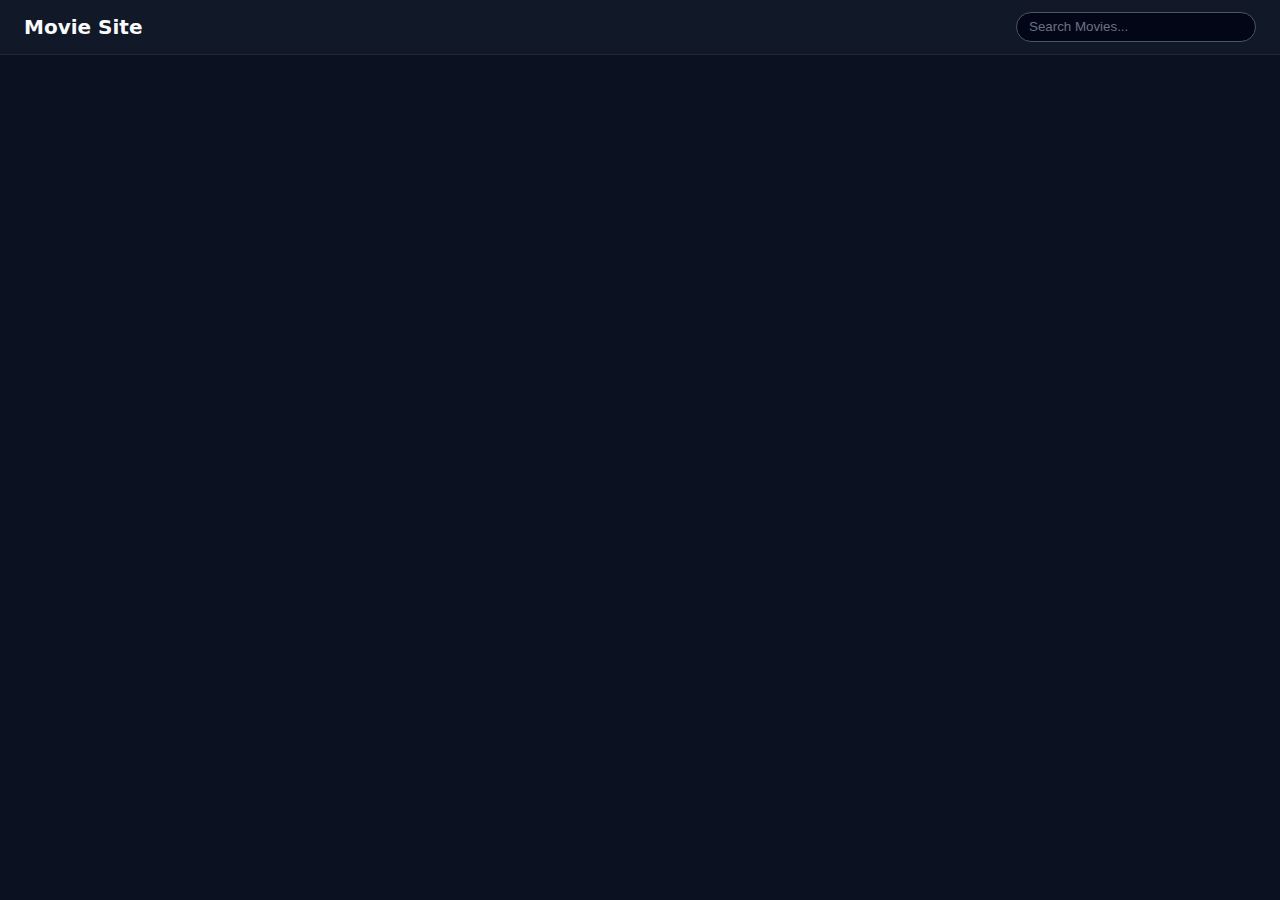
<file: Frontend/index.html>
<!DOCTYPE html>


<head>
    <html lang="en"></html>
    <title>Movie Site</title>
    <link rel="stylesheet" href="styles.css">
</head>

<body>
    <div class="topnav">
        <a class="active" href="#">Movie Site</a>
        <div class="search-container">
            <form role="search" id="form">
                <input type="search" id="query" placeholder="Search Movies..." name="q">
            </form>
        </div>
    </div>
    
    <section id="section">
       <!-- <div class="row">
                <div class="card">
                    <center> <img src="movie.jpeg" alt="Thumbnail"></center>
                    <h3>Movie Title</h3>
                </div>
            </div>
        </div> -->
    </section>
</body>
<script src="script.js"></script>
</file>
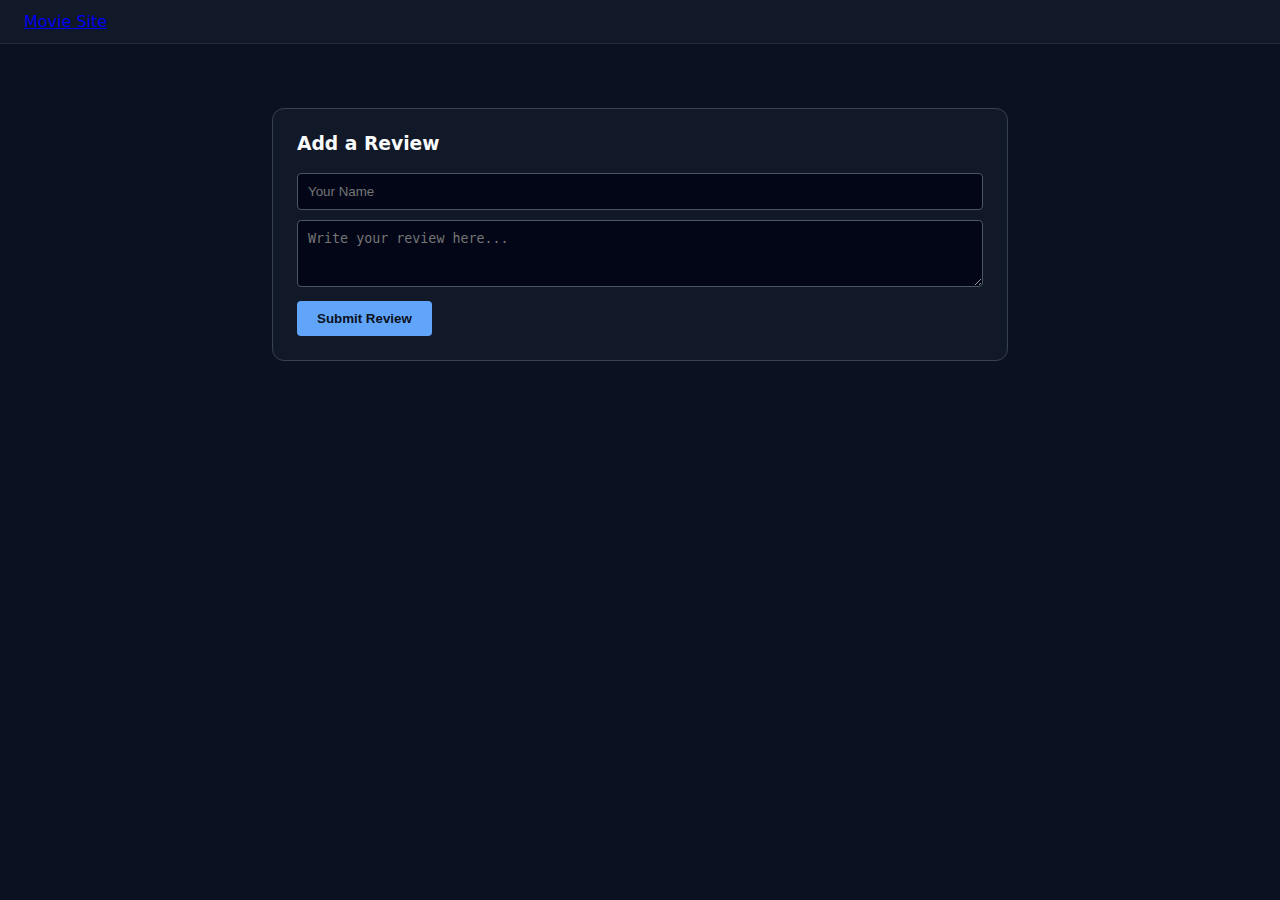
<file: Frontend/movie.html>
<!DOCTYPE html>
<html lang="en">
<head>
    <meta charset="UTF-8">
    <meta name="viewport" content="width=device-width, initial-scale=1.0">
    <title>Movie Reviews</title>
    <link rel="stylesheet" href="styles.css"> 
    <style>
        .container { padding: 2rem; max-width: 800px; margin: 0 auto; }
        .movie-header { text-align: center; margin-bottom: 2rem; }
        
        /* Review Card Style */
        .review-card-item {
            background-color: #1f2937;
            padding: 1.5rem;
            margin-bottom: 1rem;
            border-radius: 8px;
            border: 1px solid #374151;
        }
        .review-card-item p { color: #d1d5db; margin-bottom: 10px; line-height: 1.5; }
        .review-actions a { margin-left: 10px; color: #60a5fa; text-decoration: none; font-size: 0.9rem; cursor: pointer; }
        
        /* The Nice Input Form */
        .new-review-panel {
            background-color: #111827;
            padding: 1.5rem;
            border-radius: 12px;
            border: 1px solid #374151;
            margin-bottom: 2rem;
        }
        input, textarea {
            width: 100%;
            background-color: #020617;
            border: 1px solid #4b5563;
            color: white;
            padding: 10px;
            margin-bottom: 10px;
            border-radius: 4px;
        }
        button {
            background-color: #60a5fa;
            color: #0b1120;
            border: none;
            padding: 10px 20px;
            border-radius: 4px;
            cursor: pointer;
            font-weight: bold;
        }
        button:hover { background-color: #93c5fd; }
    </style>
</head>
<body>
    <div class="topnav">
        <a href="index.html">Movie Site</a>
    </div>

    <div class="container">
        <div class="movie-header">
            <h1 id="movie-title">Loading Movie...</h1>
        </div>

        <div class="new-review-panel">
            <h3>Add a Review</h3>
            <br>
            <input type="text" id="new_user" placeholder="Your Name">
            <textarea id="new_review" placeholder="Write your review here..." rows="3"></textarea>
            
            <button onclick="saveReview('new_review', 'new_user')">Submit Review</button>
        </div>

        <div id="reviews-list"></div>
    </div>

    <script src="movie.js"></script>
</body>
</html>
</file>
<file: Frontend/styles.css>
/* Reset & base */
* {
  box-sizing: border-box;
  margin: 0;
  padding: 0;
}

body {
  font-family: system-ui, -apple-system, BlinkMacSystemFont, "Segoe UI", sans-serif;
  background-color: #0b1120;          /* dark blue background */
  color: #f9fafb;                     /* light text */
  min-height: 100vh;
}

/* Top navigation bar */
.topnav {
  display: flex;
  align-items: center;
  justify-content: space-between;
  padding: 0.75rem 1.5rem;
  background-color: #111827;          /* dark gray/blue bar */
  border-bottom: 1px solid #1f2937;
  position: sticky;
  top: 0;
  z-index: 10;
}

.topnav a.active {
  font-size: 1.25rem;
  font-weight: 600;
  color: #f9fafb;
  text-decoration: none;
}

.topnav a.active:hover {
  color: #60a5fa;                     /* blue accent on hover */
}

/* Search box */
.search-container {
  display: flex;
  align-items: center;
}

#form {
  display: flex;
}

#query {
  padding: 0.4rem 0.75rem;
  border-radius: 999px;
  border: 1px solid #4b5563;
  background-color: #020617;
  color: #f9fafb;
  min-width: 240px;
  outline: none;
  transition: border-color 0.2s ease, box-shadow 0.2s ease;
}

#query::placeholder {
  color: #6b7280;
}

#query:focus {
  border-color: #60a5fa;
  box-shadow: 0 0 0 2px rgba(96, 165, 250, 0.3);
}

/* Main section */
#section {
  padding: 1.5rem;
}

/* Row wraps movie cards */
.row {
  display: flex;
  flex-wrap: wrap;
  gap: 1.25rem;
  justify-content: center;
}

/* Movie card */
.card {
  width: 180px;
  background-color: #020617;          /* card background */
  border-radius: 0.75rem;
  overflow: hidden;
  border: 1px solid #1f2937;
  box-shadow: 0 12px 30px rgba(15, 23, 42, 0.7);
  transition: transform 0.2s ease, box-shadow 0.2s ease, border-color 0.2s ease;
  text-align: center;
}

.card img {
  display: block;
  width: 100%;
  height: 260px;
  object-fit: cover;
}

.card h3 {
  font-size: 0.95rem;
  font-weight: 500;
  padding: 0.75rem 0.5rem 1rem;
  color: #e5e7eb;
}

/* Hover effect on cards */
.card:hover {
  transform: translateY(-6px);
  border-color: #60a5fa;
  box-shadow: 0 18px 40px rgba(37, 99, 235, 0.35);
}

/* Center tag reset */
center {
  display: block;
}

/* Responsive tweaks */
@media (max-width: 600px) {
  .topnav {
    flex-direction: column;
    align-items: flex-start;
    gap: 0.6rem;
  }

  #query {
    min-width: 100%;
  }

  #section {
    padding: 1rem 0.75rem;
  }
}

/* Review Link */
.review-link {
    display: block;
    margin: 0px 0px 15px 0px;
    color: #60a5fa;
    text-decoration: none;
    font-weight: bold;
    font-size: 0.9rem;
    cursor: pointer;
}
.review-link:hover {
    color: #93c5fd;
    text-decoration: underline;
}
</file>
